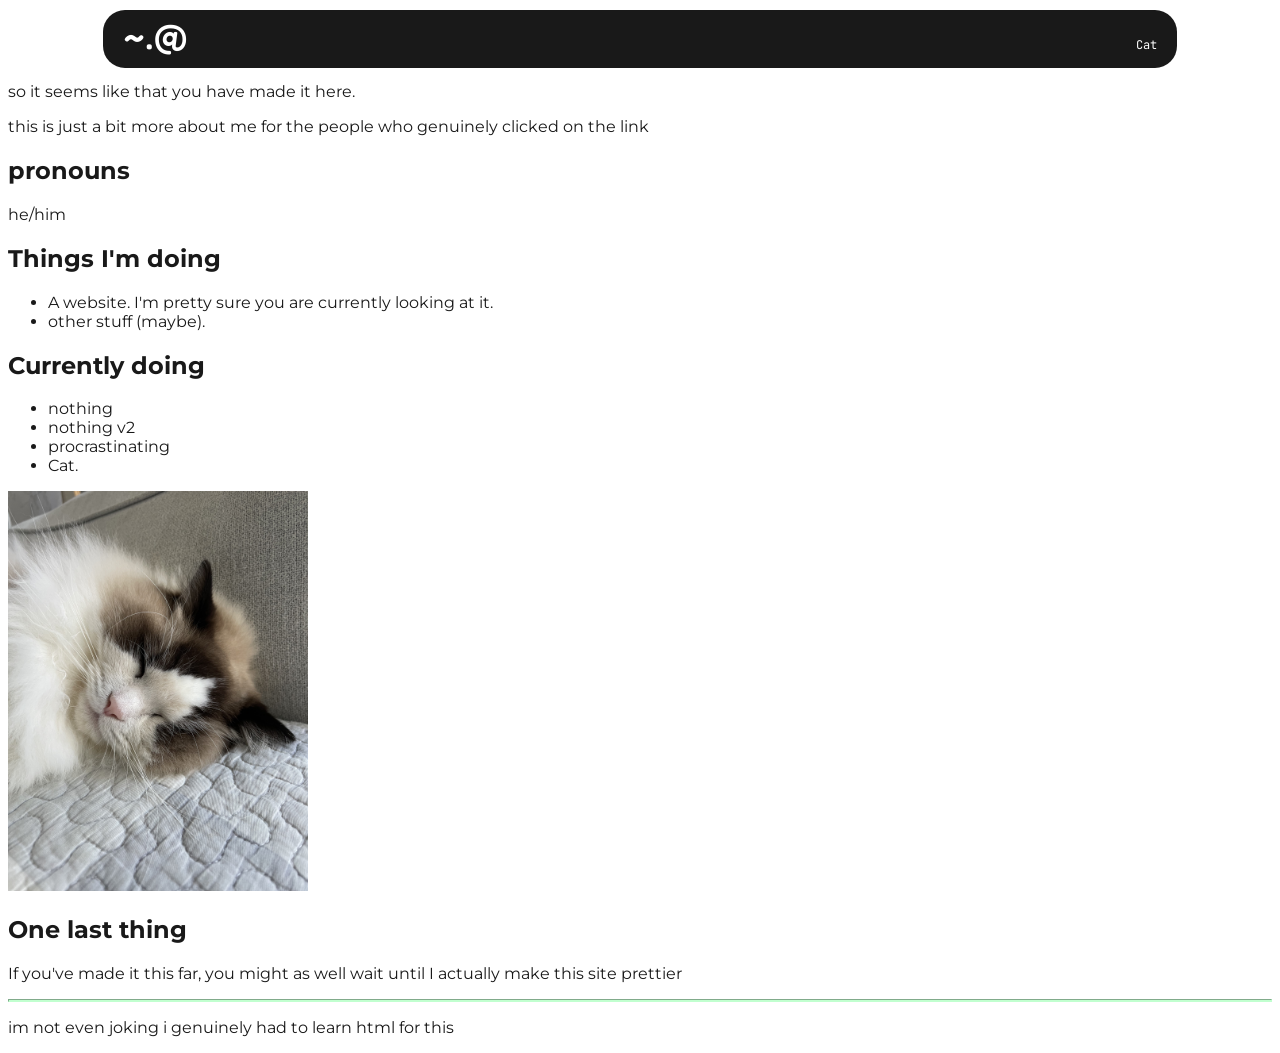
<file: index.html>
<!DOCTYPE html>
<html lang="en">
    <head>
        <meta charset="UTF-8">
        <meta name="viewport" content="width=device-width, initial-scale=1.0">
        <title>abbbreviate</title>
        <link rel="preconnect" href="https://fonts.googleapis.com">
        <link rel="preconnect" href="https://fonts.gstatic.com" crossorigin>
        <link href="https://fonts.googleapis.com/css2?family=Fredoka:wght@300..700&family=JetBrains+Mono:ital,wght@0,100..800;1,100..800&family=Montserrat:ital,wght@0,100..900;1,100..900&display=swap" rel="stylesheet">
        <link rel="stylesheet" href="style.css">
    </head> 
    <body>
        <header class="topthing fredoka-yes">
            <span class="logo">~.@</span>
            <div class="theclickythingswhatdoicallthem">
                <a class="catpictures jetbrains-mono-yes" href="cat/">Cat</a>
            </div>
        </header>

        <main>
            <p>so it seems like that you have made it here.</p>
            <p>this is just a bit more about me for the people who genuinely clicked on the link</p>
            <section>
                <h2>pronouns</h2>
                <p>
                he/him
                </p>
            </section>

        <section>
            <h2>Things I'm doing</h2>
            <ul>
            <li>A website. I'm pretty sure you are currently looking at it.</li>
            <li>other stuff (maybe).</li>
            </ul>
        </section>

        <section>
            <h2>Currently doing</h2>
            <ul>
            <li>nothing</li>
            <li>nothing v2</li>
            <li>procrastinating</li>
            <li>Cat.</li>
            </ul>
            <img src="images/cat(1).jpg" alt="a picture of my cat" width="300">
        </section>

        <section>
            <h2>One last thing</h2>
            <p>
            If you've made it this far, you might as well wait until I actually make this site prettier
            </p>
        </section>
        </main>

    <hr>

    <footer>
      <p>im not even joking i genuinely had to learn html for this</p>
    </footer>
  </body>
</html>
</file>
<file: style.css>
body {
    background-color: white;
    color: #191919;
    font-family: "Montserrat", sans-serif;
}

hr {
    background-color: rgb(193, 255, 207);
    border-color: rgb(193, 255, 207);
    height: 1px
}

.montserrat-yes {
  font-family: "Montserrat", sans-serif;
  font-optical-sizing: auto;
  font-weight: 900;
  font-style: normal;
  text-align: center;
}

.fredoka-yes {
  font-family: "Fredoka", sans-serif;
  font-optical-sizing: auto;
  font-weight: 480;
  font-style: normal;
  font-variation-settings: "wdth" 100;
  font-size: 40px;
  margin-top: 0px;
  margin-bottom: 0px;
}

.jetbrains-mono-yes {
  font-family: "JetBrains Mono", monospace;
  font-optical-sizing: auto;
  font-weight: 400;
  font-style: normal;
}

.topthing {
    position: sticky;
    top: 10px;
    background-color: #191919;
    color: white;
    border-radius: 22px;
    padding: 0px 10px 10px 10px;
    display: flex;
    justify-content: space-between;
    align-items: center;
    width: 85%;
    margin-left: auto;
    margin-right: auto;
    box-sizing: border-box;
}


.catpictures {
    text-align: right;
    font-size: 12px;
    margin-right: 10px;
}

header a, header a:visited {
    color: white;
    text-decoration: none;
}

.logo {
    margin-left: 10px;
}
</file>
